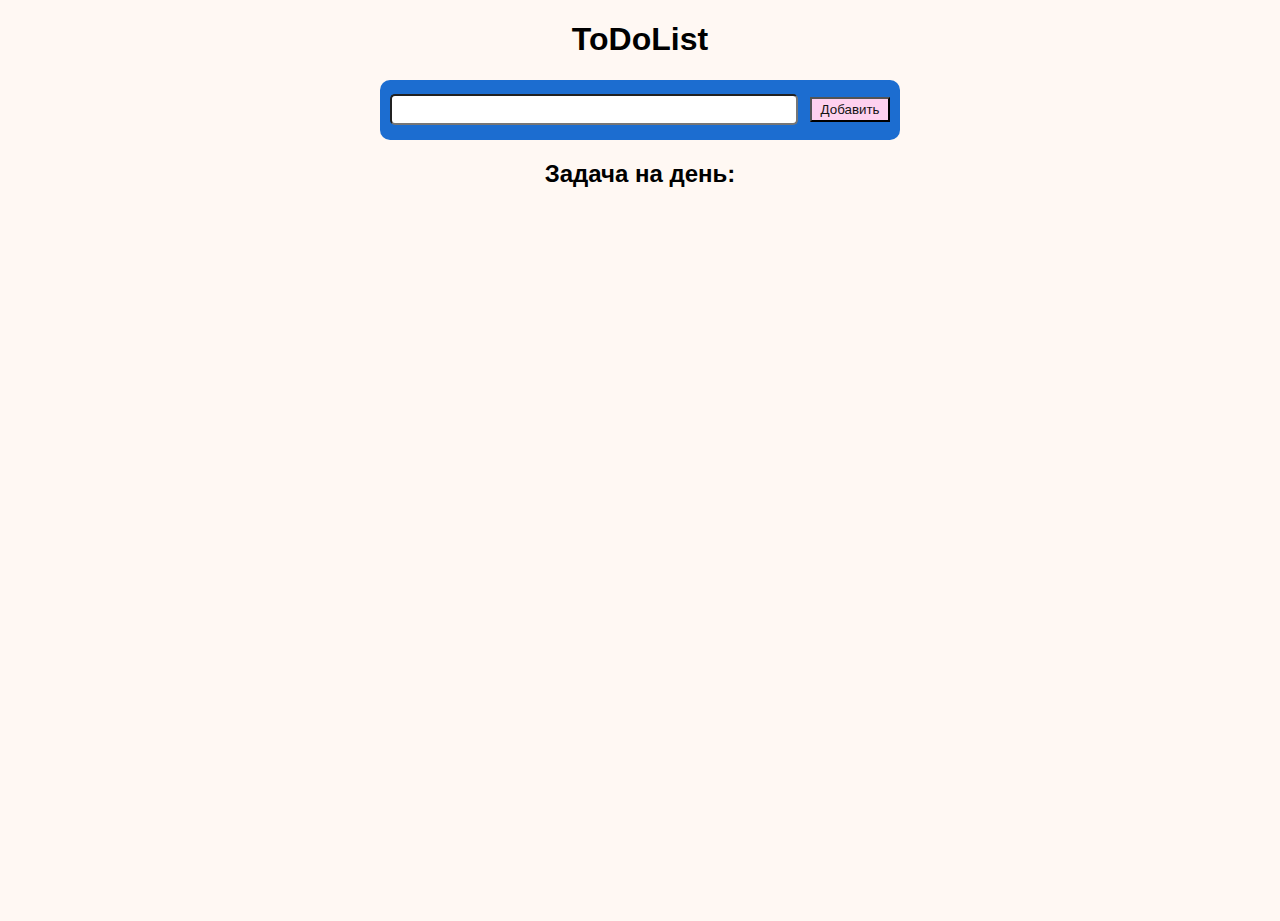
<file: index.html>
<!DOCTYPE html>
<html lang="en">
<head>
    <meta charset="UTF-8">
    <meta http-equiv="X-UA-Compatible" content="IE=edge">
    <meta name="viewport" content="width=device-width, initial-scale=1.0">
    <title>ToDoList</title>
    <link rel="stylesheet" href="style.css">
</head>
<body>
    <h1>ToDoList</h1>
    <div class="flex-wrapper">
        <div class="add-todo-wrapper">
            <div class="input-wrapper">
                <input type="text" id="description-task">
            </div>
            <div class="button-wrapper">
                <button id="add-task-btn">Добавить</button>
            </div>
        </div>
        <h2>Задача на день:</h2>
        <div class="todos-wrapper">

        </div>
    </div>
    <script src="todo.js"></script>
</body>
</html>
</file>
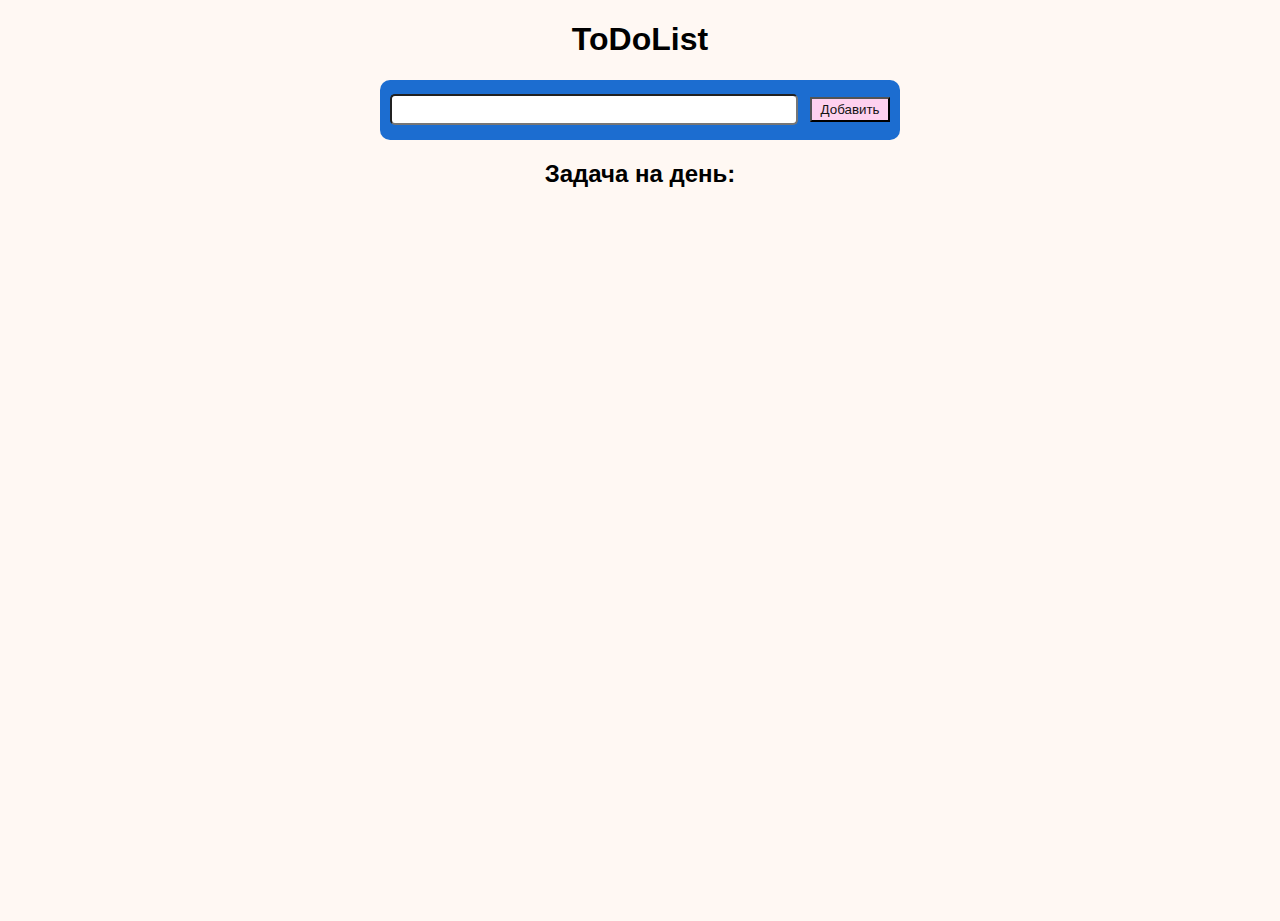
<file: todo.html>
<!DOCTYPE html>
<html lang="en">
<head>
    <meta charset="UTF-8">
    <meta http-equiv="X-UA-Compatible" content="IE=edge">
    <meta name="viewport" content="width=device-width, initial-scale=1.0">
    <title>ToDoList</title>
    <link rel="stylesheet" href="style.css">
</head>
<body>
    <h1>ToDoList</h1>
    <div class="flex-wrapper">
        <div class="add-todo-wrapper">
            <div class="input-wrapper">
                <input type="text" id="description-task">
            </div>
            <div class="button-wrapper">
                <button id="add-task-btn">Добавить</button>
            </div>
        </div>
        <h2>Задача на день:</h2>
        <div class="todos-wrapper">

        </div>
    </div>
    <script src="todo.js"></script>
</body>
</html>
</file>
<file: style.css>
html, body {
    margin: 0;
    height: 100%;
    background-color: #FFF8F3;
    font-family: 'Oswald', sans-serif;
}

h1 {
    text-align: center;
}

.flex-wrapper {
    display: flex;
    flex-flow: column;
    justify-content: center;
    align-items: center;
    width: 100%;
}

.add-todo-wrapper {
    display: flex;
    width: 500px;
    min-height: 40px;
    align-items: center;
    background-color: #1C6DD0;
    border-radius: 10px;
    padding: 10px;
}

.input-wrapper {
    width: 80%;
}

.input-wrapper input {
    width: 100%;
    height: 25px;
    border-radius: 5px;
}

.button-wrapper {
    width: 20%;
    display: flex;
    justify-content: flex-end;
}

.button-wrapper button {
    width: 80%;
    background-color: #FED1EF;
    color: rgb(20, 20, 20);
    outline: none;
    height: 25px;
    cursor: pointer;
}

.todo-item {
    display: flex;
    width: 500px;
    min-height: 50px;
    border: 1px solid black;
    border-radius: 5px;
    margin-bottom: 15px;
    padding: 10px;
    background-color: #A3E4DB;
}

.todo-item.checked {
    background-color: rgb(206, 125, 125);
    opacity: 0.5;
}

.todo-item.delition {
    animation: opacity 1s ease-in-out;
}

.description {
    width: 80%;
    display: flex;
    align-items: center;
    color: black;
}

.buttons {
    width: 20%;
    display: flex;
    align-items: center;
    justify-content: flex-end;
}

.buttons input {
    width: 25px;
    height: 25px;
    cursor: pointer;
}

.buttons button {
    outline: none;
    border: none;
    background-color: crimson;
    color: #fff;
    cursor: pointer;
    height: 25px;
    border-radius: 5px;
}

@keyframes opacity {
    from {
        opacity: 1;
    }
    to {
        opacity: 0;
    }
}
</file>
